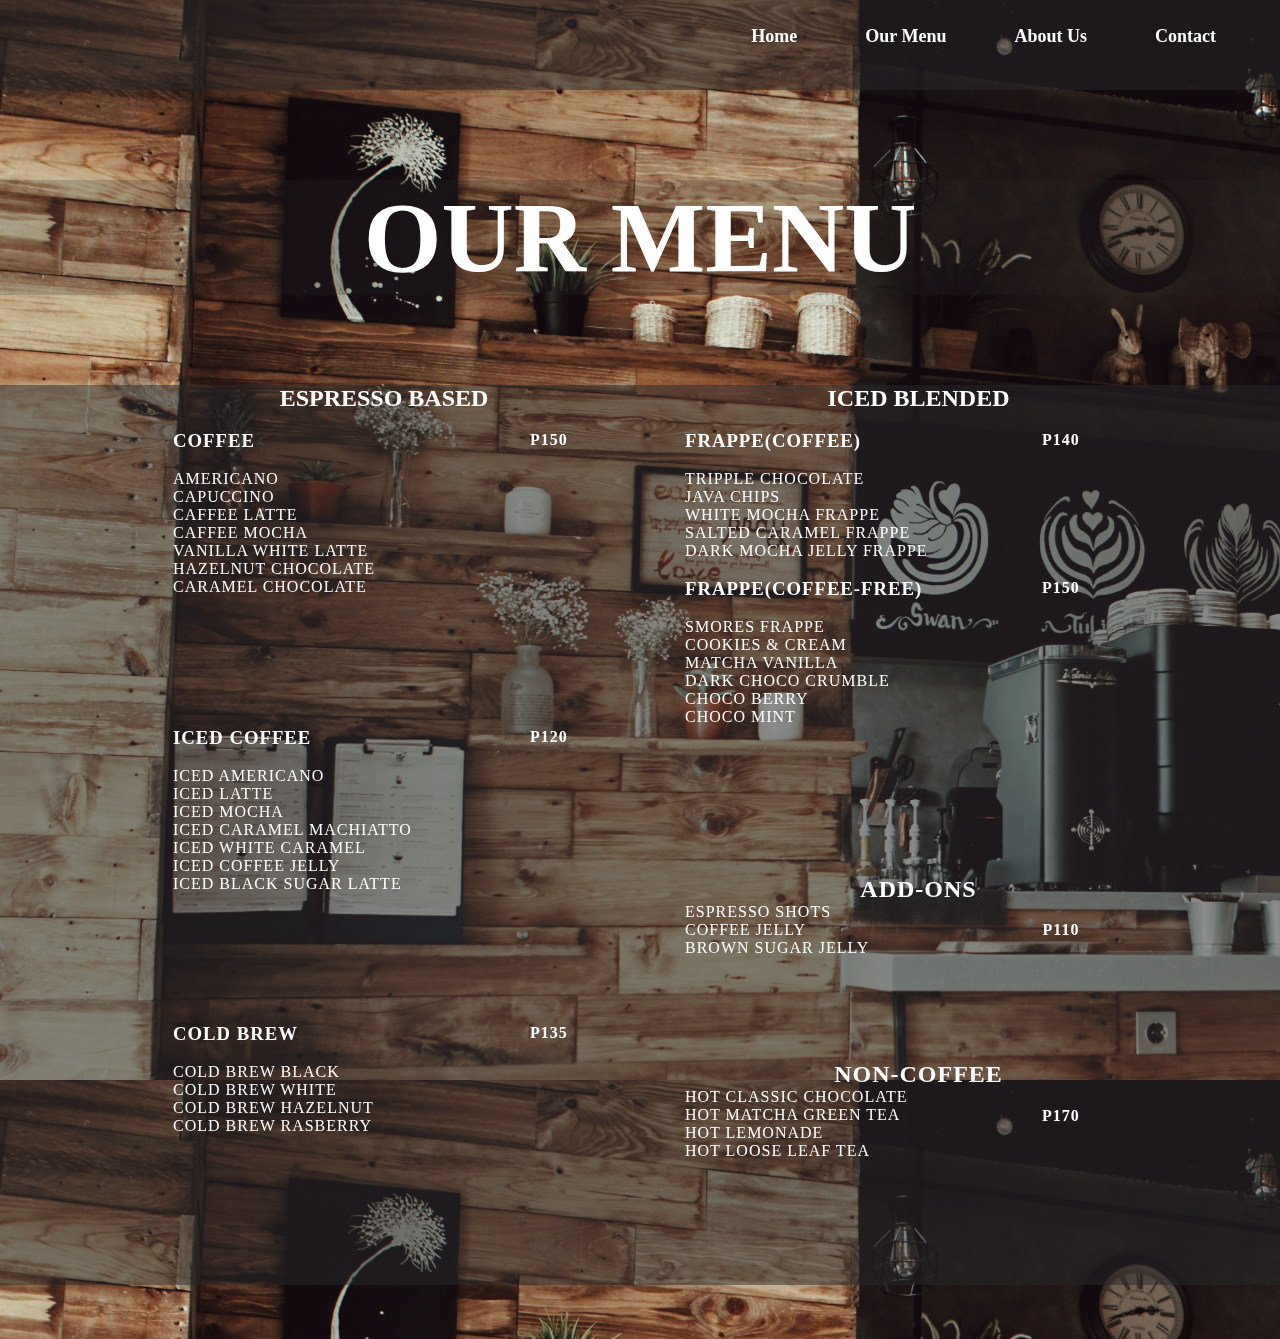
<file: order.html>
<meta charset="UTF-8">
<meta name="viewport" content="width=device-width, initial-scale=1.0">
<title>Cafe Mingle</title>
<link rel="icon" type="image/x-icon" href="images/logo.png">
<link rel="stylesheet" href="css/order.css">

</head>

<body style="background-image: url(images/bg.jpg);">
    <!------------------------------------- HEADER SECTION ------------------------------------>
    <header>
        <nav class="navbar">
            <div class="containerfluid">
                <ul>
                    <li class="nav">
                        <a href="index.html#home_section">Home</a>
                    </li>
                    <li class="nav">
                        <a href="#">Our Menu</a>
                    </li>
                    <li class="nav">
                        <a href="index.html#about_section">About Us</a>
                    </li>
                    <li class="nav">
                        <a href="index.html#contactsection">Contact</a>
                    </li>
                </ul>
            </div>
        </nav>
    </header>
    <!------------------------------------- MAIN SECTION ------------------------------------>
    <div class="menu_section">
        <h1>OUR MENU</h1>
        <div class="menu">
            <div class="item">
                <div class="espresso">
                    <h2>ESPRESSO BASED</h2>
                    <div>
                        <h3>COFFEE</h3>
                        <h4>P150</h4>
                        <p>AMERICANO</p>
                        <p>CAPUCCINO</p>
                        <p>CAFFEE LATTE</p>
                        <P>CAFFEE MOCHA</P>
                        <p>VANILLA WHITE LATTE</p>
                        <p>HAZELNUT CHOCOLATE</p>
                        <p>CARAMEL CHOCOLATE</p>
                    </div>
                    <div>
                        <h3>ICED COFFEE</h3>
                        <h4>P120</h4>
                        <P>ICED AMERICANO</P>
                        <P>ICED LATTE</P>
                        <P>ICED MOCHA</P>
                        <P>ICED CARAMEL MACHIATTO</P>
                        <P>ICED WHITE CARAMEL</P>
                        <P>ICED COFFEE JELLY</P>
                        <P>ICED BLACK SUGAR LATTE</P>
                    </div>
                    <div>
                        <h3>COLD BREW</h3>
                        <h4>P135</h4>
                        <p>COLD BREW BLACK</p>
                        <p>COLD BREW WHITE</p>
                        <p>COLD BREW HAZELNUT</p>
                        <p>COLD BREW RASBERRY</p>
                    </div>
                </div>
                <div class="icedblended">
                    <h2>ICED BLENDED</h2>
                    <div class="frappe">
                        <div>
                            <h3>FRAPPE(COFFEE)</h3>
                            <h4>P140</h4>
                            <p>TRIPPLE CHOCOLATE</p>
                            <p>JAVA CHIPS</p>
                            <p>WHITE MOCHA FRAPPE</p>
                            <p>SALTED CARAMEL FRAPPE</p>
                            <p>DARK MOCHA JELLY FRAPPE</p>
                        </div>
                        <div>
                            <h3>FRAPPE(COFFEE-FREE)</h3>
                            <h4>P150</h4>
                            <p>SMORES FRAPPE</p>
                            <p>COOKIES & CREAM</p>
                            <p>MATCHA VANILLA</p>
                            <p>DARK CHOCO CRUMBLE</p>
                            <p>CHOCO BERRY</p>
                            <p>CHOCO MINT</p>
                        </div>
                    </div>
                    
                    <div class="addons">
                        <h2>ADD-ONS</h2>
                        <h4>P110</h4>
                        <p>ESPRESSO SHOTS</p>
                        <p>COFFEE JELLY</p>
                        <p>BROWN SUGAR JELLY</p>
                    </div>
                    <div class="noncoffee">
                        <h2>NON-COFFEE</h2>
                        <h4>P170</h4>
                        <p>HOT CLASSIC CHOCOLATE</p>
                        <p>HOT MATCHA GREEN TEA</p>
                        <p>HOT LEMONADE</p>
                        <p>HOT LOOSE LEAF TEA</p>
                    </div>
                </div>
            </div>
            
        </div>
    </div>


</body>

</html>
</file>
<file: css/order.css>
* {
    margin: 0 !important;
    padding: 0;
    box-sizing: border-box;
}
body{
    background-size: cover;
}

/* ---------------------------------------------------- HEADER SECTION---------------------------------------------------- */
header {
    background-color: rgb(39, 40, 41, .5);
    border-width: 10vh;
    text-align: right;
    height: 10vh;
    width: 100%;
    position: fixed;
    top: 0px;

}

.nav {

    display: inline-block;
    padding-right: 5%;
    padding-top: 2%;
    font-size: large;
    align-items: center;
    text-decoration: none;

}

ul {
    list-style: none;
    text-align: right;
}

.nav a {
    align-items: center;
    text-decoration: none;
    font-size: 18px;
    font-weight: bold;
    color: white;
}
/* ---------------------------------------------------- MENU SECTION---------------------------------------------------- */
.menu_section{
    
    width: 100%;
    height: 100%;
    position: relative;    
    color: white;
    

}
.menu_section h1{
    margin-top: 20vh !important;
    margin-bottom: 10vh !important;
    font-size: 100px;
    background-color: rgb(39, 40, 41, .2);
    
}
h2{
    text-align: center;
}
.menu_section h1, h2, h4{
   text-align: center;
}
.menu{
    display: flex;
    flex-wrap: wrap;
    width: 100%;
    height: 100%;
    top: 10%;
    justify-content: center;
    background-color: rgb(39, 40, 41, .5);
   
}
.item {
    width: 80%;
    height: 100%;
    display: flex;
    flex-wrap: wrap;
    
   
}

.item div{    
    width:50%;  
}

.espresso div{
    width:100%;
    height: 32%;
    letter-spacing: 1px;
    padding-left: 5vh;
}
.item h3{
    
   padding-top: 2vh;
   padding-bottom: 2vh;
   width: 60%;
   float: left;
}
.item h4{
    width: 39%;
    float: right;
    padding: 2.1vh;
    right: 50px;
    height: 7vh;
}
.icedblended{
    padding-left: 5vh;
}
.icedblended div{
    width:100%;
    letter-spacing: 1px;
}

.frappe{
    height: 50%;
}
.addons{
    height: 20%;
}
.noncoffee{
    height: 30%;
}
</file>
